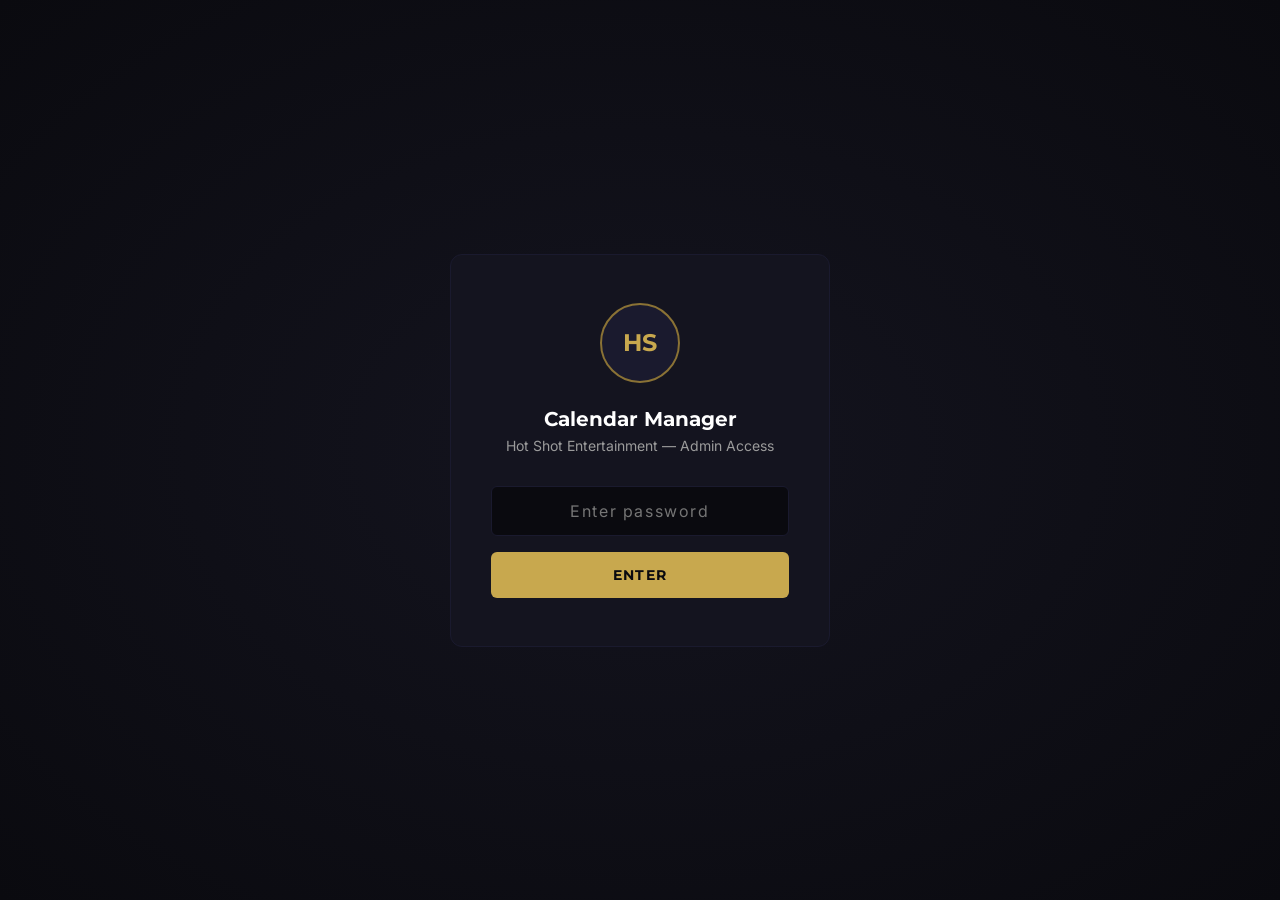
<file: calendar.html>
<!DOCTYPE html>
<html lang="en">
<head>
  <meta charset="UTF-8">
  <meta name="viewport" content="width=device-width, initial-scale=1.0">
  <title>Hot Shot Entertainment — Calendar Manager</title>
  <link rel="icon" href="favicon.ico">
  <link rel="preconnect" href="https://fonts.googleapis.com">
  <link rel="preconnect" href="https://fonts.gstatic.com" crossorigin>
  <link href="https://fonts.googleapis.com/css2?family=Montserrat:wght@400;500;600;700&family=Inter:wght@400;500&display=swap" rel="stylesheet">
  <style>
    :root {
      --color-bg:          #0a0a0f;
      --color-bg-elevated: #14141f;
      --color-bg-subtle:   #1a1a2e;
      --color-gold:        #c8a84e;
      --color-gold-light:  #e0c875;
      --color-gold-dim:    #8a7235;
      --color-text:        #e8e6e3;
      --color-text-muted:  #9b9b9b;
      --color-text-bright: #ffffff;
      --color-booked:      #c0392b;
      --color-booked-bg:   rgba(192,57,43,0.2);
      --color-hold:        #e67e22;
      --color-hold-bg:     rgba(230,126,34,0.2);
      --color-available:   #27ae60;
    }

    * { box-sizing: border-box; margin: 0; padding: 0; }
    body {
      font-family: 'Inter', sans-serif;
      background: var(--color-bg);
      color: var(--color-text);
      min-height: 100vh;
    }

    /* ── LOGIN SCREEN ── */
    #login-screen {
      display: flex; align-items: center; justify-content: center;
      min-height: 100vh;
      background: radial-gradient(ellipse at center, #14141f 0%, #0a0a0f 100%);
    }
    .login-box {
      background: var(--color-bg-elevated);
      border: 1px solid var(--color-bg-subtle);
      border-radius: 12px;
      padding: 48px 40px;
      width: 100%; max-width: 380px;
      text-align: center;
    }
    .login-logo {
      width: 80px; height: 80px;
      background: var(--color-bg-subtle);
      border-radius: 50%;
      display: flex; align-items: center; justify-content: center;
      margin: 0 auto 24px;
      font-family: 'Montserrat', sans-serif;
      font-size: 1.5rem; font-weight: 700;
      color: var(--color-gold);
      border: 2px solid var(--color-gold-dim);
    }
    .login-box h1 {
      font-family: 'Montserrat', sans-serif;
      font-size: 1.25rem; font-weight: 700;
      color: var(--color-text-bright);
      margin-bottom: 6px;
    }
    .login-box p {
      font-size: 0.875rem; color: var(--color-text-muted);
      margin-bottom: 32px;
    }
    .login-box input {
      width: 100%;
      background: var(--color-bg);
      border: 1px solid var(--color-bg-subtle);
      border-radius: 6px;
      padding: 14px 16px;
      color: var(--color-text);
      font-family: 'Inter', sans-serif;
      font-size: 1rem;
      margin-bottom: 16px;
      transition: border-color 0.3s;
      text-align: center; letter-spacing: 0.1em;
    }
    .login-box input:focus { outline: none; border-color: var(--color-gold); }
    .login-btn {
      width: 100%;
      background: var(--color-gold); color: #0a0a0f;
      border: none; border-radius: 6px;
      padding: 14px;
      font-family: 'Montserrat', sans-serif;
      font-size: 0.875rem; font-weight: 700;
      letter-spacing: 0.1em; text-transform: uppercase;
      cursor: pointer;
      transition: background 0.3s;
    }
    .login-btn:hover { background: var(--color-gold-light); }
    .login-error {
      color: #e74c3c; font-size: 0.85rem;
      margin-top: 12px; display: none;
    }

    /* ── MAIN APP ── */
    #app { display: none; }

    .app-header {
      background: var(--color-bg-elevated);
      border-bottom: 1px solid var(--color-bg-subtle);
      padding: 16px 32px;
      display: flex; align-items: center; justify-content: space-between;
      position: sticky; top: 0; z-index: 100;
    }
    .app-header-left {
      display: flex; align-items: center; gap: 16px;
    }
    .app-header h1 {
      font-family: 'Montserrat', sans-serif;
      font-size: 1rem; font-weight: 700;
      color: var(--color-text-bright);
    }
    .app-header p {
      font-size: 0.8rem; color: var(--color-text-muted);
    }
    .header-actions { display: flex; gap: 12px; align-items: center; }

    .btn {
      display: inline-flex; align-items: center; gap: 8px;
      font-family: 'Montserrat', sans-serif;
      font-size: 0.8rem; font-weight: 600;
      letter-spacing: 0.08em; text-transform: uppercase;
      padding: 10px 20px; border-radius: 4px;
      cursor: pointer; border: none;
      transition: all 0.3s;
    }
    .btn-primary { background: var(--color-gold); color: #0a0a0f; }
    .btn-primary:hover { background: var(--color-gold-light); }
    .btn-ghost {
      background: transparent; color: var(--color-text-muted);
      border: 1px solid var(--color-bg-subtle);
    }
    .btn-ghost:hover { color: var(--color-text-bright); border-color: var(--color-text-muted); }
    .btn-danger { background: transparent; color: #e74c3c; border: 1px solid #e74c3c; }
    .btn-danger:hover { background: #e74c3c; color: white; }

    /* Legend */
    .legend {
      display: flex; gap: 24px; align-items: center;
      padding: 16px 32px;
      background: var(--color-bg-elevated);
      border-bottom: 1px solid var(--color-bg-subtle);
      flex-wrap: wrap;
    }
    .legend-item {
      display: flex; align-items: center; gap: 8px;
      font-size: 0.85rem; color: var(--color-text-muted);
    }
    .legend-dot {
      width: 14px; height: 14px; border-radius: 3px;
    }
    .legend-dot.booked  { background: var(--color-booked); }
    .legend-dot.hold    { background: var(--color-hold); }
    .legend-dot.available { background: var(--color-bg-subtle); border: 1px solid var(--color-text-muted); }

    .legend-instructions {
      margin-left: auto;
      font-size: 0.8rem; color: var(--color-text-muted);
      font-style: italic;
    }

    /* Status bar */
    #status-bar {
      padding: 10px 32px;
      font-size: 0.85rem;
      display: none;
    }
    #status-bar.success { background: rgba(39,174,96,0.15); color: #2ecc71; display: block; }
    #status-bar.error   { background: rgba(231,76,60,0.15);  color: #e74c3c; display: block; }
    #status-bar.info    { background: rgba(200,168,78,0.1);  color: var(--color-gold); display: block; }

    /* Stats strip */
    .stats-strip {
      display: flex; gap: 32px; padding: 16px 32px;
      border-bottom: 1px solid var(--color-bg-subtle);
      flex-wrap: wrap;
    }
    .stat {
      display: flex; flex-direction: column; gap: 2px;
    }
    .stat-num {
      font-family: 'Montserrat', sans-serif;
      font-size: 1.5rem; font-weight: 700;
      color: var(--color-gold);
    }
    .stat-label { font-size: 0.75rem; color: var(--color-text-muted); text-transform: uppercase; letter-spacing: 0.1em; }

    /* Calendar */
    .cal-container { padding: 32px; }

    .cal-year { margin-bottom: 48px; }
    .cal-year-heading {
      font-family: 'Montserrat', sans-serif;
      font-size: 1.5rem; font-weight: 700;
      color: var(--color-gold);
      margin-bottom: 24px;
      padding-bottom: 12px;
      border-bottom: 1px solid var(--color-gold-dim);
    }
    .cal-months-grid {
      display: grid;
      grid-template-columns: repeat(auto-fill, minmax(220px, 1fr));
      gap: 20px;
    }
    .cal-month {
      background: var(--color-bg-elevated);
      border: 1px solid var(--color-bg-subtle);
      border-radius: 8px;
      padding: 16px;
    }
    .cal-month-heading {
      font-family: 'Montserrat', sans-serif;
      font-size: 0.875rem; font-weight: 600;
      color: var(--color-text-bright);
      text-align: center; margin-bottom: 12px;
      text-transform: uppercase; letter-spacing: 0.08em;
    }
    .cal-grid {
      display: grid; grid-template-columns: repeat(7, 1fr);
      gap: 3px;
    }
    .cal-day-header {
      text-align: center; font-size: 0.65rem;
      color: var(--color-text-muted);
      font-family: 'Montserrat', sans-serif;
      font-weight: 600; letter-spacing: 0.05em;
      padding: 4px 0;
    }
    .cal-cell {
      aspect-ratio: 1; display: flex;
      align-items: center; justify-content: center;
      font-size: 0.75rem; border-radius: 4px;
      cursor: default; font-family: 'Inter', sans-serif;
      transition: all 0.15s;
      user-select: none;
    }
    .cal-empty { background: transparent; }
    .cal-available { background: transparent; color: var(--color-text-muted); }
    .cal-available:not(.cal-past) { cursor: pointer; }
    .cal-available:not(.cal-past):hover { background: var(--color-bg-subtle); color: var(--color-text-bright); }
    .cal-booked { background: var(--color-booked-bg); color: #e74c3c; font-weight: 600; border: 1px solid var(--color-booked); }
    .cal-booked:not(.cal-past) { cursor: pointer; }
    .cal-hold { background: var(--color-hold-bg); color: #e67e22; font-weight: 600; border: 1px solid var(--color-hold); }
    .cal-hold:not(.cal-past) { cursor: pointer; }
    .cal-past { opacity: 0.3; cursor: default !important; }
    .cal-clickable:hover { background: rgba(200,168,78,0.15) !important; color: var(--color-gold) !important; transform: scale(1.1); }

    /* Unsaved changes indicator */
    #unsaved-indicator {
      display: none;
      background: rgba(200,168,78,0.1);
      border: 1px solid var(--color-gold-dim);
      border-radius: 4px;
      padding: 6px 14px;
      font-size: 0.8rem; color: var(--color-gold);
      font-family: 'Montserrat', sans-serif;
    }
    #unsaved-indicator.show { display: block; }

    /* Save instructions */
    .save-instructions {
      padding: 16px 32px;
      background: rgba(200,168,78,0.05);
      border-bottom: 1px solid var(--color-bg-subtle);
      font-size: 0.85rem; color: var(--color-text-muted);
    }
    .save-instructions strong { color: var(--color-gold); }

    @media (max-width: 768px) {
      .app-header { padding: 12px 16px; flex-wrap: wrap; gap: 12px; }
      .cal-container { padding: 16px; }
      .legend { padding: 12px 16px; }
      .stats-strip { padding: 12px 16px; gap: 20px; }
      .legend-instructions { display: none; }
    }
  </style>
</head>
<body>

<!-- LOGIN -->
<div id="login-screen">
  <div class="login-box">
    <div class="login-logo">HS</div>
    <h1>Calendar Manager</h1>
    <p>Hot Shot Entertainment — Admin Access</p>
    <input type="password" id="password-input" placeholder="Enter password" autocomplete="current-password">
    <button class="login-btn" onclick="attemptLogin()">Enter</button>
    <p class="login-error" id="login-error">Incorrect password. Try again.</p>
  </div>
</div>

<!-- APP -->
<div id="app">

  <div class="app-header">
    <div class="app-header-left">
      <div>
        <h1>Hot Shot Entertainment — Availability Calendar</h1>
        <p>Click dates to toggle status. Save when done.</p>
      </div>
    </div>
    <div class="header-actions">
      <div id="unsaved-indicator">● Unsaved changes</div>
      <button class="btn btn-ghost" onclick="clearAllDates()">Clear All</button>
      <button class="btn btn-primary" onclick="saveDates()">Save &amp; Publish</button>
    </div>
  </div>

  <div class="legend">
    <div class="legend-item">
      <div class="legend-dot available"></div>
      <span>Available — click once</span>
    </div>
    <div class="legend-item">
      <div class="legend-dot booked"></div>
      <span>Booked — click twice</span>
    </div>
    <div class="legend-item">
      <div class="legend-dot hold"></div>
      <span>Hold — click three times to clear</span>
    </div>
    <p class="legend-instructions">Click any future date to cycle: Available → Booked → Hold → Available</p>
  </div>

  <div class="stats-strip">
    <div class="stat">
      <span class="stat-num" id="stat-booked">0</span>
      <span class="stat-label">Booked Dates</span>
    </div>
    <div class="stat">
      <span class="stat-num" id="stat-hold">0</span>
      <span class="stat-label">On Hold</span>
    </div>
    <div class="stat">
      <span class="stat-num" id="stat-available">—</span>
      <span class="stat-label">Next Available</span>
    </div>
  </div>

  <div id="status-bar"></div>

  <div class="save-instructions">
    <strong>How to publish:</strong> Click "Save &amp; Publish" — your availability updates on the website within 60 seconds. No other steps needed.
  </div>

  <div class="cal-container">
    <div id="admin-calendar"></div>
  </div>

</div>

<script>
  // ── PASSWORD ──
  const PASSWORD = 'supercal';
  let dates = {};
  let hasUnsavedChanges = false;

  function attemptLogin() {
    const val = document.getElementById('password-input').value;
    if (val === PASSWORD) {
      document.getElementById('login-screen').style.display = 'none';
      document.getElementById('app').style.display = 'block';
      initApp();
    } else {
      document.getElementById('login-error').style.display = 'block';
      document.getElementById('password-input').value = '';
      document.getElementById('password-input').focus();
    }
  }

  document.getElementById('password-input').addEventListener('keydown', e => {
    if (e.key === 'Enter') attemptLogin();
  });

  // ── INIT ──
  function initApp() {
    // Load from SITE_CONFIG if available
    dates = {};
    if (typeof SITE_CONFIG !== 'undefined') {
      (SITE_CONFIG.bookedDates || []).forEach(d => dates[d] = 'booked');
      (SITE_CONFIG.holdDates   || []).forEach(d => dates[d] = 'hold');
    }
    renderCalendar();
    updateStats();
  }

  // ── RENDER — uses CAL carousel from calendar.js ──
  function renderCalendar() {
    if (typeof CAL !== 'undefined') {
      CAL.buildCalendar('admin-calendar', dates, true, toggleDate);
    }
  }

  const MONTHS = ['January','February','March','April','May','June','July','August','September','October','November','December'];
  const DAYS   = ['Su','Mo','Tu','We','Th','Fr','Sa'];

  function fmt(y, m, d) {
    return `${y}-${String(m+1).padStart(2,'0')}-${String(d).padStart(2,'0')}`;
  }

  function buildMonth(year, month, today) {
    const wrap = document.createElement('div');
    wrap.className = 'cal-month';

    const heading = document.createElement('div');
    heading.className = 'cal-month-heading';
    heading.textContent = `${MONTHS[month]} ${year}`;
    wrap.appendChild(heading);

    const grid = document.createElement('div');
    grid.className = 'cal-grid';

    DAYS.forEach(d => {
      const cell = document.createElement('div');
      cell.className = 'cal-day-header';
      cell.textContent = d;
      grid.appendChild(cell);
    });

    const firstDay = new Date(year, month, 1).getDay();
    for (let i = 0; i < firstDay; i++) {
      const empty = document.createElement('div');
      empty.className = 'cal-cell cal-empty';
      grid.appendChild(empty);
    }

    const daysInMonth = new Date(year, month+1, 0).getDate();
    for (let d = 1; d <= daysInMonth; d++) {
      const dateStr  = fmt(year, month, d);
      const status   = dates[dateStr] || 'available';
      const cellDate = new Date(year, month, d);
      const isPast   = cellDate < today;

      const cell = document.createElement('div');
      cell.className = `cal-cell cal-${status}${isPast ? ' cal-past' : ''}`;
      cell.textContent = d;
      cell.dataset.date = dateStr;
      cell.title = dateStr;

      if (!isPast) {
        cell.addEventListener('click', () => toggleDate(dateStr, cell));
      }

      grid.appendChild(cell);
    }

    wrap.appendChild(grid);
    return wrap;
  }

  // ── TOGGLE DATE ──
  function toggleDate(dateStr, cell) {
    const current = dates[dateStr] || 'available';
    const next = current === 'available' ? 'booked'
               : current === 'booked'    ? 'hold'
               : 'available';

    if (next === 'available') {
      delete dates[dateStr];
    } else {
      dates[dateStr] = next;
    }

    cell.className = `cal-cell cal-${next}`;
    markUnsaved();
    updateStats();
  }

  // ── STATS ──
  function updateStats() {
    const bookedCount = Object.values(dates).filter(v => v === 'booked').length;
    const holdCount   = Object.values(dates).filter(v => v === 'hold').length;
    document.getElementById('stat-booked').textContent = bookedCount;
    document.getElementById('stat-hold').textContent   = holdCount;

    // Next available date
    const today = new Date(); today.setHours(0,0,0,0);
    let next = null;
    for (let i = 0; i < 400; i++) {
      const d = new Date(today); d.setDate(today.getDate() + i);
      const str = fmt(d.getFullYear(), d.getMonth(), d.getDate());
      if (!dates[str]) { next = str; break; }
    }
    document.getElementById('stat-available').textContent = next
      ? new Date(next + 'T00:00:00').toLocaleDateString('en-CA', { month: 'short', day: 'numeric', year: 'numeric' })
      : '—';
  }

  // ── UNSAVED ──
  function markUnsaved() {
    hasUnsavedChanges = true;
    document.getElementById('unsaved-indicator').classList.add('show');
  }

  // ── CLEAR ALL ──
  function clearAllDates() {
    if (!confirm('Clear all booked and hold dates? This cannot be undone.')) return;
    dates = {};
    renderCalendar();
    updateStats();
    markUnsaved();
  }

  // ── SAVE ──
  function saveDates() {
    const bookedDates = Object.entries(dates).filter(([,v]) => v === 'booked').map(([k]) => k).sort();
    const holdDates   = Object.entries(dates).filter(([,v]) => v === 'hold').map(([k]) => k).sort();

    // Generate the new config.js content
    const configContent = generateConfig(bookedDates, holdDates);

    // Download as config.js for the user to replace
    const blob = new Blob([configContent], { type: 'application/javascript' });
    const url  = URL.createObjectURL(blob);
    const a    = document.createElement('a');
    a.href = url;
    a.download = 'config.js';
    a.click();
    URL.revokeObjectURL(url);

    showStatus('success', `✓ config.js downloaded — ${bookedDates.length} booked, ${holdDates.length} on hold. Replace js/config.js in your site folder and push to GitHub to publish.`);
    document.getElementById('unsaved-indicator').classList.remove('show');
    hasUnsavedChanges = false;
  }

  function generateConfig(bookedDates, holdDates) {
    const bookedStr = bookedDates.map(d => `    "${d}"`).join(',\n') || '';
    const holdStr   = holdDates.map(d => `    "${d}"`).join(',\n') || '';

    // Read current config and replace just the date arrays
    return `const SITE_CONFIG = {

  // ── BUSINESS INFO ──
  business: {
    name: "Hot Shot Entertainment",
    owner: "Cory Gulenchin",
    title: "WPICC DJ/MC — Certified Wedding Coordinator",
    phone: "204-648-4747",
    phoneLink: "tel:+12046484747",
    email: "cory@hotshotent.com",
    region: "Parkland & Interlake, Manitoba",
    tagline: "Making Every Event Hit the Mark",
    copyright: \`© \${new Date().getFullYear()} Hot Shot Entertainment\`,
    social: {
      facebook: "https://www.facebook.com/hotshotent",
      instagram: "",
    }
  },

  // ── BOOKED DATES ── (managed via Calendar Manager)
  bookedDates: [
${bookedStr}
  ],

  holdDates: [
${holdStr}
  ],

  // ── TESTIMONIALS ──
  testimonials: [
    {
      shortQuote: "Your presence truly brought the entire celebration to life. It's rare to find someone who can bring so much heart and professionalism to a role like yours — and you did it effortlessly.",
      fullQuote: "Cory, we just wanted to take a moment to send you our deepest thanks for the incredible job you did as the host, DJ, and Master of Ceremonies at Dylan & Ashley's wedding. Your presence truly brought the entire celebration to life. From helping plan the flow of the evening the day before, to seamlessly guiding the entire celebration, your professionalism, care and charisma shone through every step of the way. You took the time to understand the kids' vision and then brought it to life even better than we all could have imagined. From the moment the evening began, you set the perfect tone — warm, engaging, and full of energy. You had an amazing way of reading the room, knowing just when to turn up the excitement and when to pull back for those quiet, meaningful moments. Your timing was impeccable, your voice carried such ease and confidence, and your genuine enthusiasm made everyone feel like part of something truly special. Your smooth transitions between events kept everything flowing seamlessly. It's rare to find someone who can bring so much heart and professionalism to a role like yours — and you did it effortlessly. You didn't just help make the night unforgettable; you were a part of what made it unforgettable. Thank you for being such a key piece of a beautiful, joyful, once-in-a-lifetime day.",
      attribution: "Lorelle & Brad",
      detail: "Parents of the Groom — Dylan & Ashley's Wedding"
    },
  ],

  // ── PACKAGES ──
  packages: [
    {
      name: "The Social",
      price: "From $1,650",
      priceNote: "+ mileage & GST",
      description: "Perfect for dances, socials, fundraisers, and community events.",
      features: [
        "Professional sound system",
        "MC & host services",
        "All event tickets included (entry, support, raffle, grand prize, 50/50 & liquor)",
        "Projector & screen for personalized slideshow",
        "Raffle winning number display",
        "Custom playlist planning"
      ],
      popular: false
    },
    {
      name: "The Celebration",
      price: "From $4,250",
      priceNote: "+ mileage & GST",
      description: "Full wedding reception coverage — your complete evening handled.",
      features: [
        "Planning consultation",
        "Detailed ceremony coordination and audio",
        "Cocktail + dinner music",
        "Full dance set + MC",
        "Custom playlist planning"
      ],
      popular: true
    },
    {
      name: "The Full Experience",
      price: "Custom Quote",
      priceNote: "contact for details",
      description: "Everything in The Celebration, plus full-day coordination and premium add-ons.",
      features: [
        "Full-day coordination",
        "Uplighting package",
        "Large screen video",
        "Dedicated planning session",
        "Unlimited hours"
      ],
      popular: false
    }
  ],

  // ── SERVICES ──
  services: [
    {
      icon: "mic",
      title: "MC & Host",
      description: "More than announcements — I guide your evening with warmth, energy, and seamless coordination. From grand entrances to last call, every moment flows."
    },
    {
      icon: "music",
      title: "DJ Services",
      description: "50,000+ song library spanning every era and genre. Pro-grade sound that fills the room without drowning conversation. I read the crowd and keep the dance floor packed."
    },
    {
      icon: "ring",
      title: "Wedding Coordination",
      description: "WPICC certified. I work with you and your vendors to build a timeline, manage the flow, and handle the details so you can be present for every moment of your day."
    }
  ],

  // ── ENHANCEMENTS ──
  enhancements: [
    {
      title: "Uplighting",
      description: "Transform any venue with colour-washed walls that set the perfect mood.",
      image: "images/svc-uplighting.png"
    },
    {
      title: "Large Video Screening",
      description: "Bring the party to life with large-format video displays for slideshows and more.",
      image: "images/svc-video-screening.png"
    },
    {
      title: "Remote Onsite Setup",
      description: "Full professional DJ setup delivered and running at virtually any venue of your choice.",
      image: "images/svc-remote-setup.png"
    },
    {
      title: "Elegant Mood Lighting",
      description: "Warm, ambient lighting packages that elevate any space into something special.",
      image: "images/svc-mood-lighting.png"
    }
  ],

  // ── GALLERY ──
  gallery: [
    { src: "images/wedding-party.jpg", alt: "Wedding reception — bride and wedding party laughing at head table", category: "wedding" },
    { src: "images/hero-dj-tall.jpg", alt: "Cory Gulenchin DJing at a wedding reception", category: "dj" },
    { src: "images/wedding-party-cropped.jpg", alt: "Bride enjoying the reception", category: "wedding" },
    { src: "images/svc-uplighting.png", alt: "Purple uplighting at venue", category: "lighting" },
    { src: "images/svc-video-screening.png", alt: "Large screen video setup for events", category: "setup" },
    { src: "images/svc-mood-lighting.png", alt: "Elegant mood lighting for events", category: "lighting" },
  ],

  // ── FAQ ──
  faq: [
    {
      q: "How far do you travel?",
      a: "I'm based in the Parkland region and regularly serve the entire Interlake area of Manitoba. Mileage is added for events outside my base area. Just ask — I love a road trip for a great party."
    },
    {
      q: "What equipment do you bring?",
      a: "I arrive fully self-contained with professional sound system, wireless microphones, DJ controller, laptop with 50,000+ song library, and backup equipment for everything critical. Uplighting, large screen video, and mood lighting available as add-ons."
    },
    {
      q: "What if we need to postpone?",
      a: "Life happens. I work with my couples to find a new date that works for everyone. Your deposit transfers to the new date."
    },
    {
      q: "Do you take requests during the event?",
      a: "Absolutely — within reason. I read the room and blend requests with the flow of the night. You can also provide a Do Not Play list in advance."
    },
    {
      q: "What makes you different from a playlist?",
      a: "A playlist can't read the room, adjust the energy, introduce your wedding party, coordinate your timeline, or save the moment when the best man's mic cuts out. I'm not just pressing play — I'm your MC, your coordinator, and your insurance policy for a seamless night."
    },
    {
      q: "Are you insured?",
      a: "Yes, fully insured for all events."
    }
  ]

};`;
  }

  function showStatus(type, msg) {
    const bar = document.getElementById('status-bar');
    bar.className = type;
    bar.textContent = msg;
    if (type === 'success') {
      setTimeout(() => { bar.className = ''; bar.textContent = ''; }, 8000);
    }
  }

  // Warn on unsaved changes
  window.addEventListener('beforeunload', e => {
    if (hasUnsavedChanges) {
      e.preventDefault();
      e.returnValue = '';
    }
  });
</script>

<script src="js/config.js"></script>
<script src="js/calendar.js"></script>
</body>
</html>
</file>
